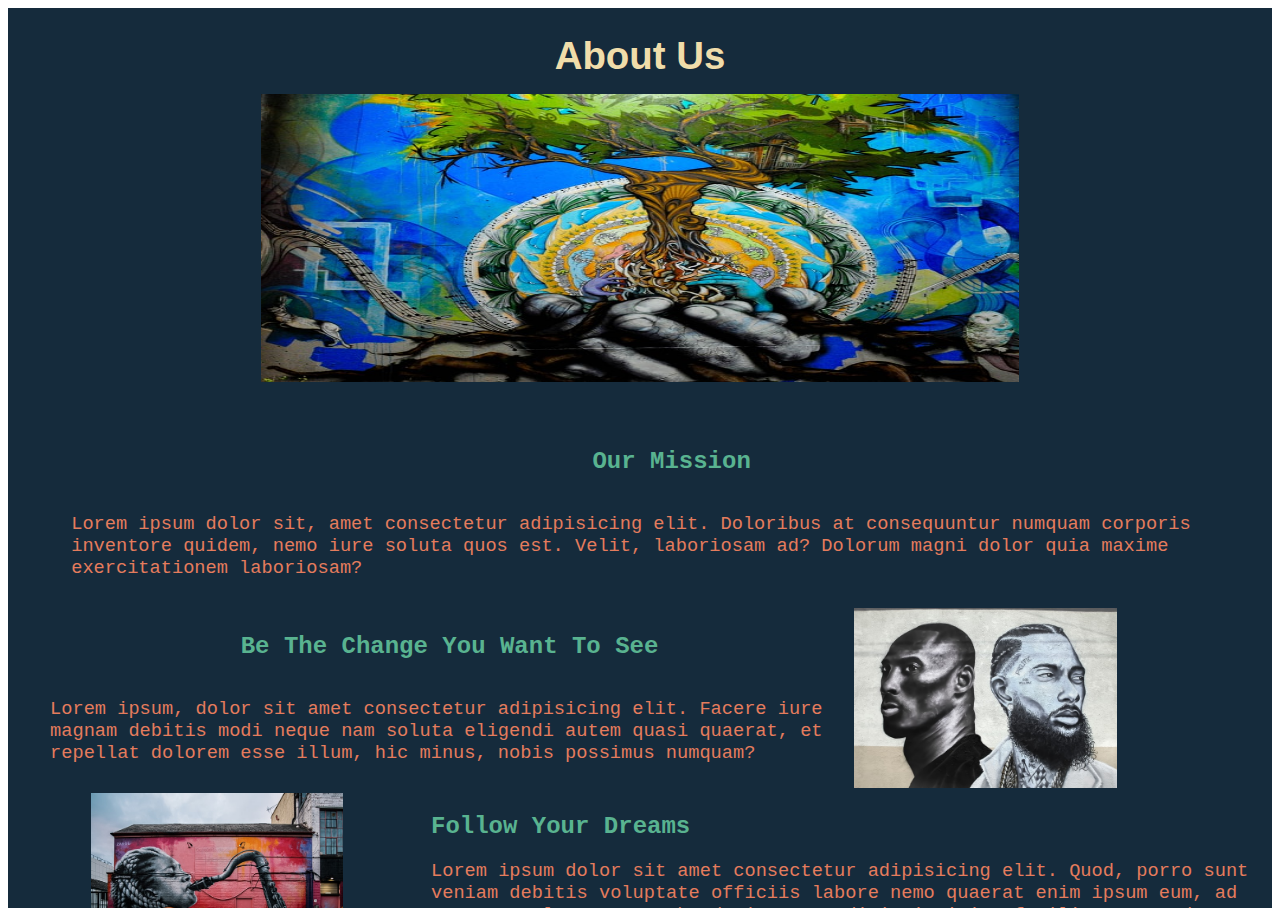
<file: pages/about.html>
<!DOCTYPE html>
<html lang="en">
<head>
  <meta charset="UTF-8">
  <meta http-equiv="X-UA-Compatible" content="IE=edge">
  <meta name="viewport" content="width=device-width, initial-scale=1.0">
  <link rel="stylesheet" href="../styles/about-styles.css">
  <title>Our Story</title>
</head>
<body>
  <div class="container">
    <div class="Our-Story">
      <h1>About Us</h1>
    </div>
  
    <div class="Description">
      <h2>Our Mission</h2>
      <p>Lorem ipsum dolor sit, amet consectetur adipisicing elit. Doloribus at consequuntur numquam corporis inventore quidem, nemo iure soluta quos est. Velit, laboriosam ad? Dolorum magni dolor quia maxime exercitationem laboriosam?</p>
    </div>
    <div class="first-image"></div>

    <div class="second-description">
      <h2>Be The Change You Want To See</h2>
      <p>Lorem ipsum, dolor sit amet consectetur adipisicing elit. Facere iure magnam debitis modi neque nam soluta eligendi autem quasi quaerat, et repellat dolorem esse illum, hic minus, nobis possimus numquam?</p>
    </div>
    <div class="second-image"></div>

    <div class="third-description">
      <h2>Follow Your Dreams</h2>
      <p>Lorem ipsum dolor sit amet consectetur adipisicing elit. Quod, porro sunt veniam debitis voluptate officiis labore nemo quaerat enim ipsum eum, ad numquam voluptas reprehenderit amet adipisci minima facilis assumenda.</p>
    </div>

    <div class="third-image"></div>
  
  </div>
</body>
</html>
</file>
<file: styles/about-styles.css>
* {
  box-sizing: border-box;
}


.container{
  
  overflow: scroll;
  background-color: #152B3C;
  height: 100vh;
  width: 100%;
  display: grid;
  grid-gap: 5px;
  font-family: 'Courier New', Courier, monospace;
  grid-template: 
  ". story ." 5vh
  "image1 image1 image1" 40vh
  "description description description"20vh
  "description2 description2 image2" 20vh
  "image3 description3 description3" 
       20vh / 1fr 1fr 1fr;
  
}




/* grid assignments */

.Our-Story{
  grid-area: story;
  display: flex;
  justify-content: center;
  font-family: 'Franklin Gothic Medium', 'Arial Narrow', Arial, sans-serif;
  font-size: larger;
}

.Description{
  grid-area: description;
  padding-left: 5%;
  display: flex;
  justify-content: center;
  flex-direction: column;
  align-items: center;
  font-family: 'Courier New', Courier, monospace;
}
h1{
  color: #F0DDAA;
}
h2{
  color: #59B390;
}
p{
  font-size: 14pt;
  color: #E47C5D;
}

.first-image{
  grid-area: image1;
  background-image: url(../tree.jpg);
  background-repeat: no-repeat;
  background-size: 60% 80%  ;
  background-position: center;
  
  
}




.second-description{
  grid-area:description2;
  padding-left: 5%;
  display: flex;
  flex-direction: column;
  justify-content: center;
  align-items: center;
}

.second-image{
  display: flex;
  justify-content: center;
  grid-area: image2;
  background-image: url(../greatness.jpg);
  background-size: contain;
  background-repeat: no-repeat;
}

.third-description{
  grid-area:description3;
  
}

.third-image{
  grid-area: image3;
  background-image: url(../dreams.jpg);
  background-size: contain;
  background-repeat: no-repeat;
  background-position: center;
}


@media only screen and (max-width: 576px) {
  .container{
    padding: 0% 5% 5% 5%;
    overflow: scroll;
    background-color: #152B3C;
    height: 100vh;
    width: 100%;
    display: flex;
    font-family: 'Courier New', Courier, monospace;
    flex-direction: column;
    text-align: center;
  }
  .Our-Story{
    grid-area: story;
    font-family: 'Franklin Gothic Medium', 'Arial Narrow', Arial, sans-serif;
    font-size: larger;
    
  }
  .Description{
    grid-area: description;
    padding-left: 5%;
    display: flex;
    justify-content: center;
    flex-direction: column;
    align-items: center;
    font-family: 'Courier New', Courier, monospace;
}



.first-image{
  
  background-image: url(../tree.jpg);
  background-repeat: no-repeat;
  background-size: contain  ;
  background-position: center;
  
  
}
}
</file>
